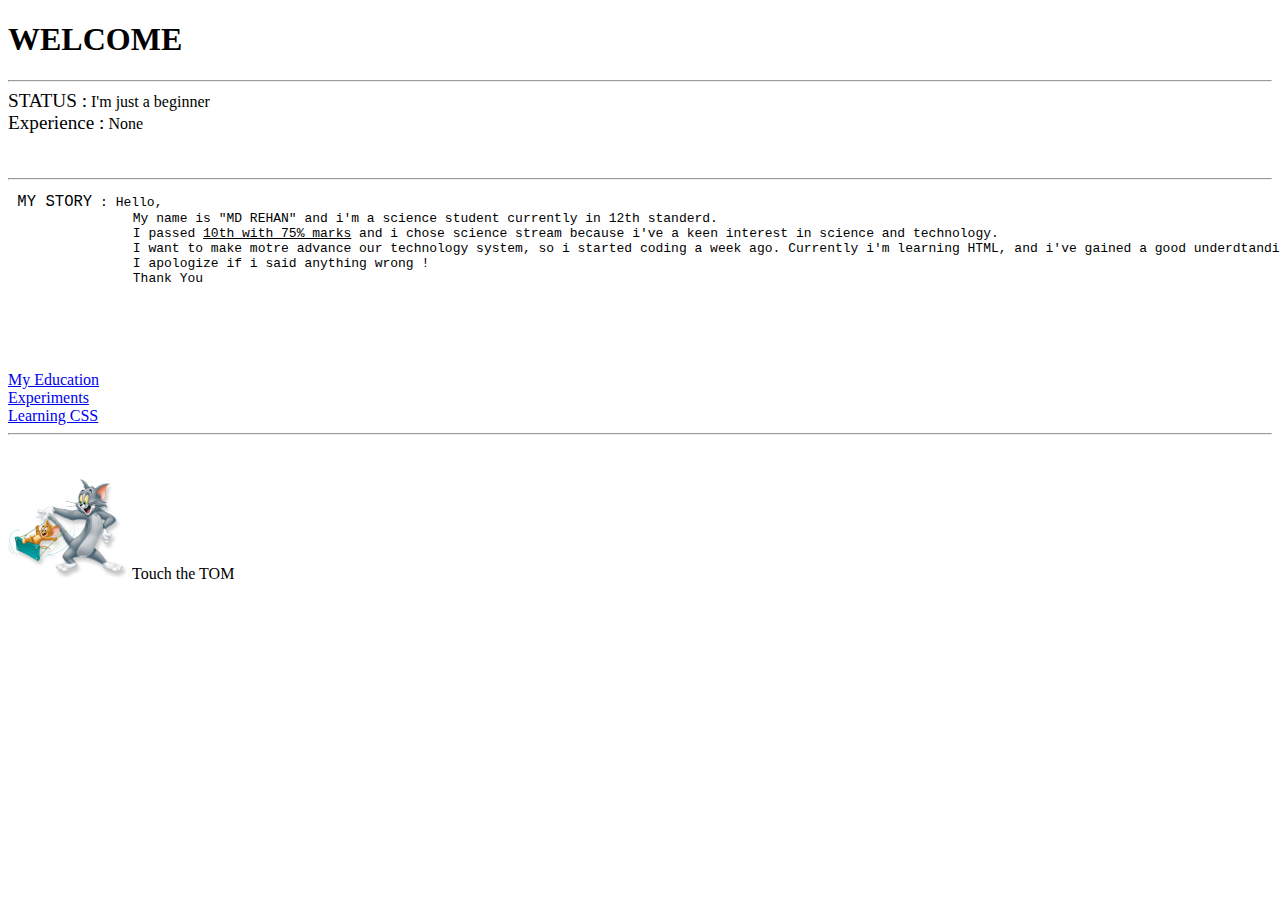
<file: index.html>
<!DOCTYPE html>
<html lang="en">
<head>
    <meta charset="UTF-8">
    <meta name="viewport" content="width=device-width, initial-scale=1.0">
    <title>My First Project</title>

</head>
     <h1>WELCOME</h1>
     <hr/>

<body>
    <header>
            <big>STATUS :</big> I'm just a beginner <br/>
            <big>Experience :</big> None
    </header>
<section>
<br/>
<br/>
<hr/>
</section>
<!--About Me-->
    <maim>
    <section> <pre>
<big> MY STORY</BIG> : Hello,
                My name is "MD REHAN" and i'm a science student currently in 12th standerd.
                I passed <u>10th with 75% marks</u> and i chose science stream because i've a keen interest in science and technology.
                I want to make motre advance our technology system, so i started coding a week ago. Currently i'm learning HTML, and i've gained a good underdtanding on it. I've faith that i'll master HTML  + CSS in a few months.
                I apologize if i said anything wrong !
                Thank You </pre>
    </section>
    </maim>


<footer>
    <br/>
    <br/>
    <br/>
    <br/>
        <a href="Education.html"target=_main> My Education </a> <br/>
        <a href="Experiment.html"target=_main> Experiments </a> <br/>
        <a href="New.html"target=_main> Learning CSS </a>
    <hr/>
    <br/>
    <br/>
        <a href="https://www.instagram.com/khetxb" target="_main"> <img src="/Tom.png" alt="Tom" Height="100"></a>
    Touch the TOM
</footer>
    
</body>
</html>
</file>
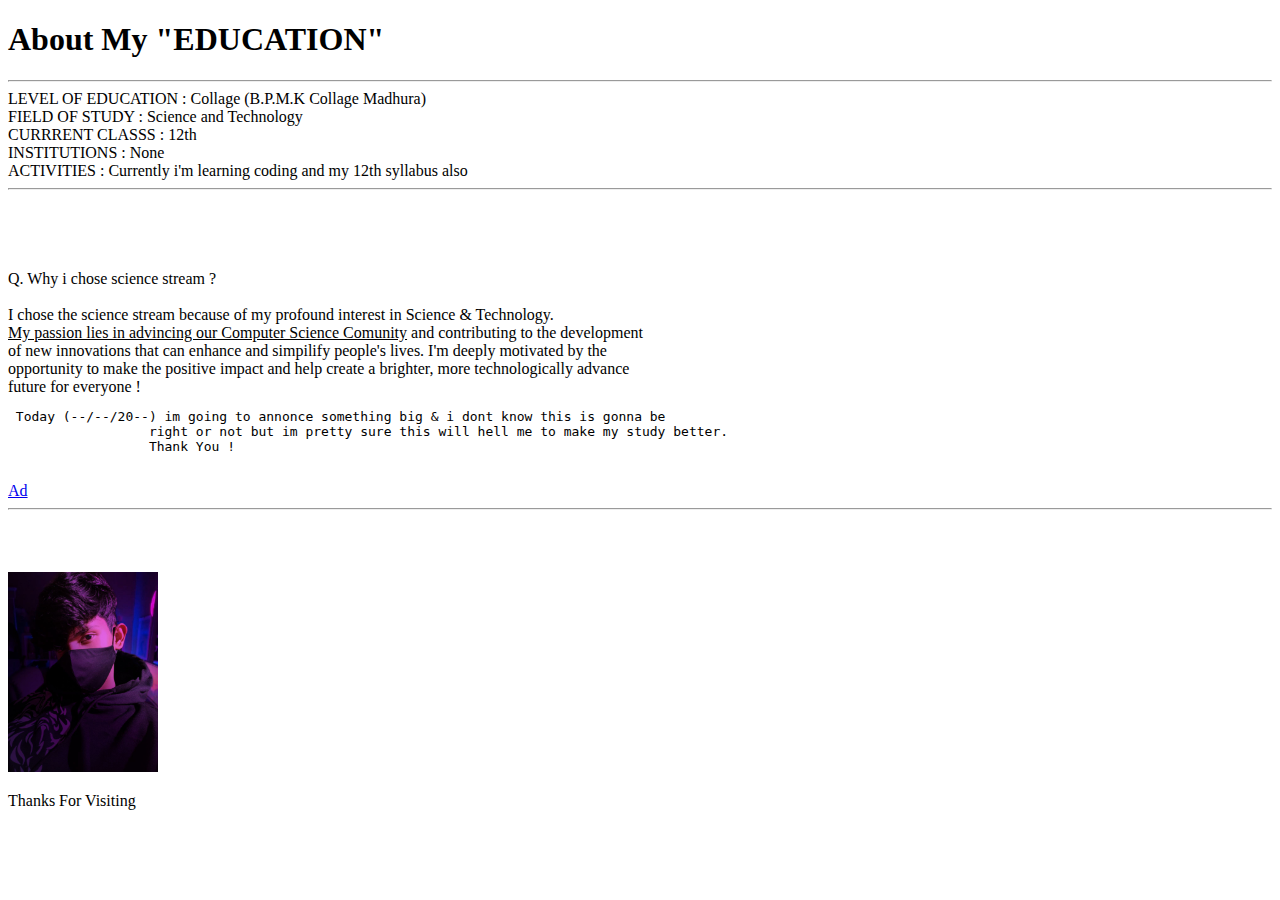
<file: Education.html>
<!DOCTYPE html>
<html lang="en">
<head>
    <meta charset="UTF-8">
    <meta name="viewport" content="width=device-width, initial-scale=1.0">
    <title>Education</title>
</head>
<h1>About My "EDUCATION"</h1>
<hr/>

<!--INFORMATION-->
<body>
    <header>
        LEVEL OF EDUCATION : Collage (B.P.M.K Collage Madhura) <br/>
        FIELD OF STUDY : Science and Technology <br/>
        CURRRENT CLASSS : 12th<br/>
        INSTITUTIONS : None<br/>
        ACTIVITIES : Currently i'm learning coding and my 12th syllabus also <br/>
    </header>
    <hr/>
<section>
<br/>
<br/>
<br/>
<br/>
    <main>
        <section>
        Q. Why i chose science stream ?<br/>
        <br/>
        I chose the science stream because of my profound interest in Science & Technology.<br/>
        <u>My passion lies in advincing our Computer Science Comunity</u> and contributing to the development <br/>
        of new innovations that can enhance and simpilify people's lives. I'm deeply motivated by the <br/>
        opportunity to make the positive impact and help create a brighter, more technologically advance <br>
        future for everyone !
        </section>

        <article>
            <pre> Today (--/--/20--) im going to annonce something big & i dont know this is gonna be
                  right or not but im pretty sure this will hell me to make my study better.
                  Thank You !
            </pre>
        </article>

        <aside>
            <a href="https://youtube.com/shorts/ClpZJvHA_us?si=rGPcokBFEME5UkFx"target=_main> Ad </a>
        </aside>
    </main>
    <hr/>
<section>
<br/>
<br/>
<br/>
    <footer>
        <a href="https://www.youtube.com/@khetaburrahman"> <img src="/rehan.jpg" height="200"> </a>
            <p> Thanks For Visiting </p>
    </footer>
</body>
</html>
</file>
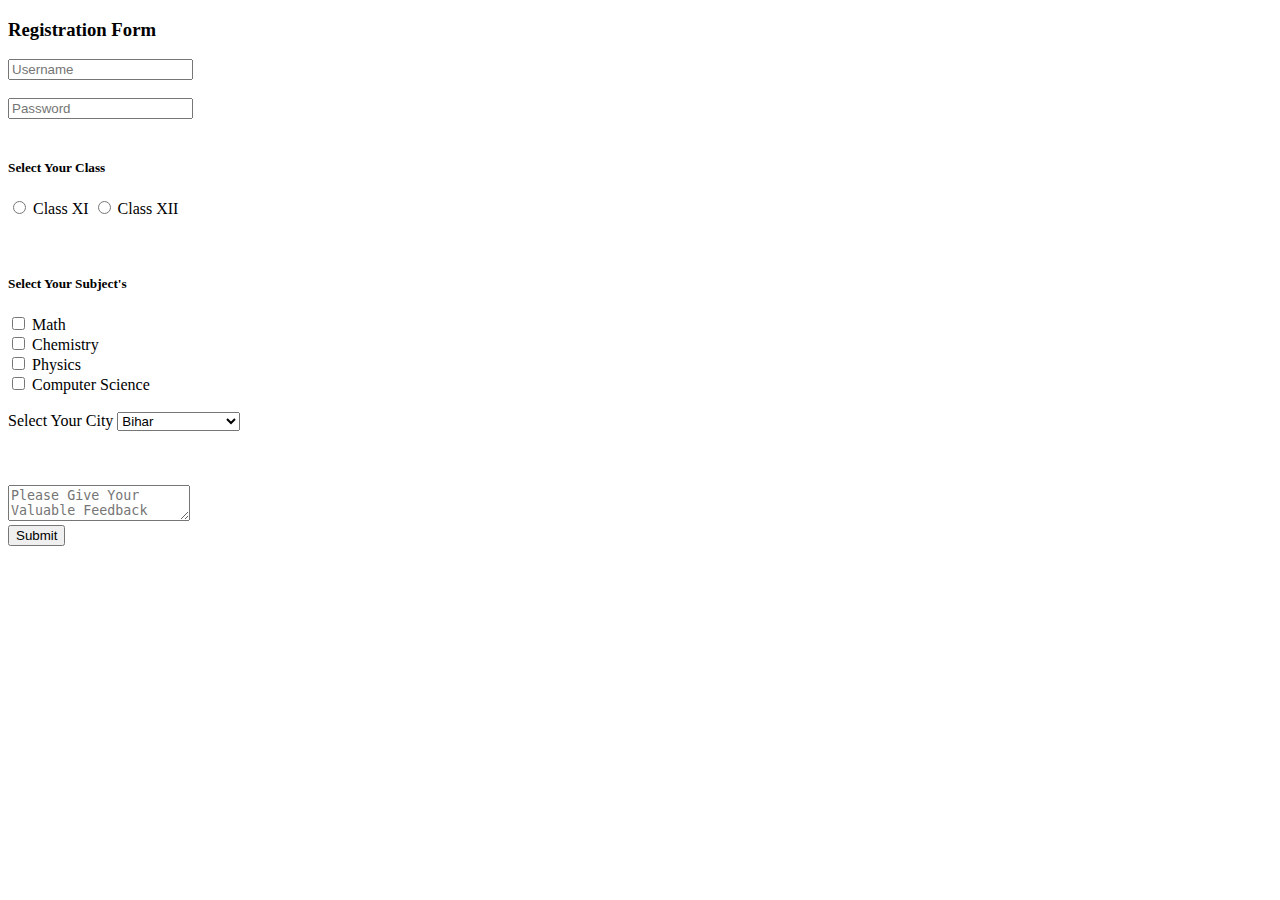
<file: Experiment.html>
<!DOCTYPE html>
<html lang="en">
<head>
    <meta charset="UTF-8">
    <meta http-equiv="X-UA-Compatible" content="IE=edge" />
    <meta name="viewport" content="width=device-width, initial-scale=1.0">
    <title> Eperiment </title>
</head>


   <!--  <header></header> -->
<div>
<!--     <main>
         <ol>
    <li> Apple </li>
    <ul>
        <li> Red </li>
    </ul>
    <li> Mango </li>
    <ul>
        <li> Yellow </li>
    </ul>
</ol>
</main>

 -->

<!-- <table>
    <thead>
      <caption> MY DATA </caption>
    <tr> 
       <th> Name </th>
       <th> Roll No. </th> -->
     <!--   <th colspan="2">
            INFORMATION
       </th>
    </tr>
</thead>  
<tbody>
    <tr>
       <td> Rehan </td>
       <td> 3883 </td>
    </tr>
     <tr>
        <td> Khetab </td>
        <td> 4884 </td>
     </tr>
     <tr> 
     <tr>
        <td> Anwar </td>
        <td> 4848 </td>
     </tr>
     <tr>
        <td> Zaz </td>
        <td> 9857 </td>
     </tr>
    </tbody>
</table> --> </div>
<body>

<form action="/action.php">
    <h3> Registration Form </h3>
    <input type="text" placeholder="Username"><br/><br/>
    <input type="Password" placeholder="Password"><br/><br/>

    <h5> Select Your Class </h5>
    <label for="01">
    <input type="radio" value="Class XI" name="Class" id="01"> Class XI
    </label>
    <label for="02">
    <input type="radio" value="Class XII" name="Class" id="02"> Class XII
    </label>
    <br/><br/>
    <br/>

    <h5> Select Your Subject's </h5> 
    <label for="math">
        <input type="checkbox" value="Math" name="Subject" id="01"> Math
    </label>
    <br/>
    <label for="Chemistry">
        <input type="checkbox" value="Chemistry" name="Subject" id="02"> Chemistry
    </label>
    <br/>
    <label for="Physics">
        <input type="checkbox" value="Physics" name="Subject" id="03"> Physics
    </label>
    <br/>
    <label for="CS">
        <input type="checkbox" value="CS" name="Subject" id="04"> Computer Science
    </label>
    <br/><br/>

    Select Your City
    <select name="City">
        <option value="Bihar"> Bihar </option>
        <option value="Delhi"> Delhi </option>
        <option value="Mumbai"> Mumbai </option>
        <option value="UP"> Uttar Pradesh </option>
        <option value="MP"> Madhya Pradesh </option>
        <option value="Kashmir"> Kahsmir </option>
        <option value="Panjab"> Panjab </option>
    </select>

    <br/><br/>
    <br/><br/>
    <textarea name="Feedback" id="01" placeholder="Please Give Your Valuable Feedback" rowsrf="5"></textarea><br/>
    <input type="submit" value="Submit">
    <br/><br/>
</form>
<!-- <div>
    <iframe width="560" height="315" src="Link" Control autoplay ></iframe>
</div> -->
<!-- <footer></footer> -->

</body>
</html>
</file>
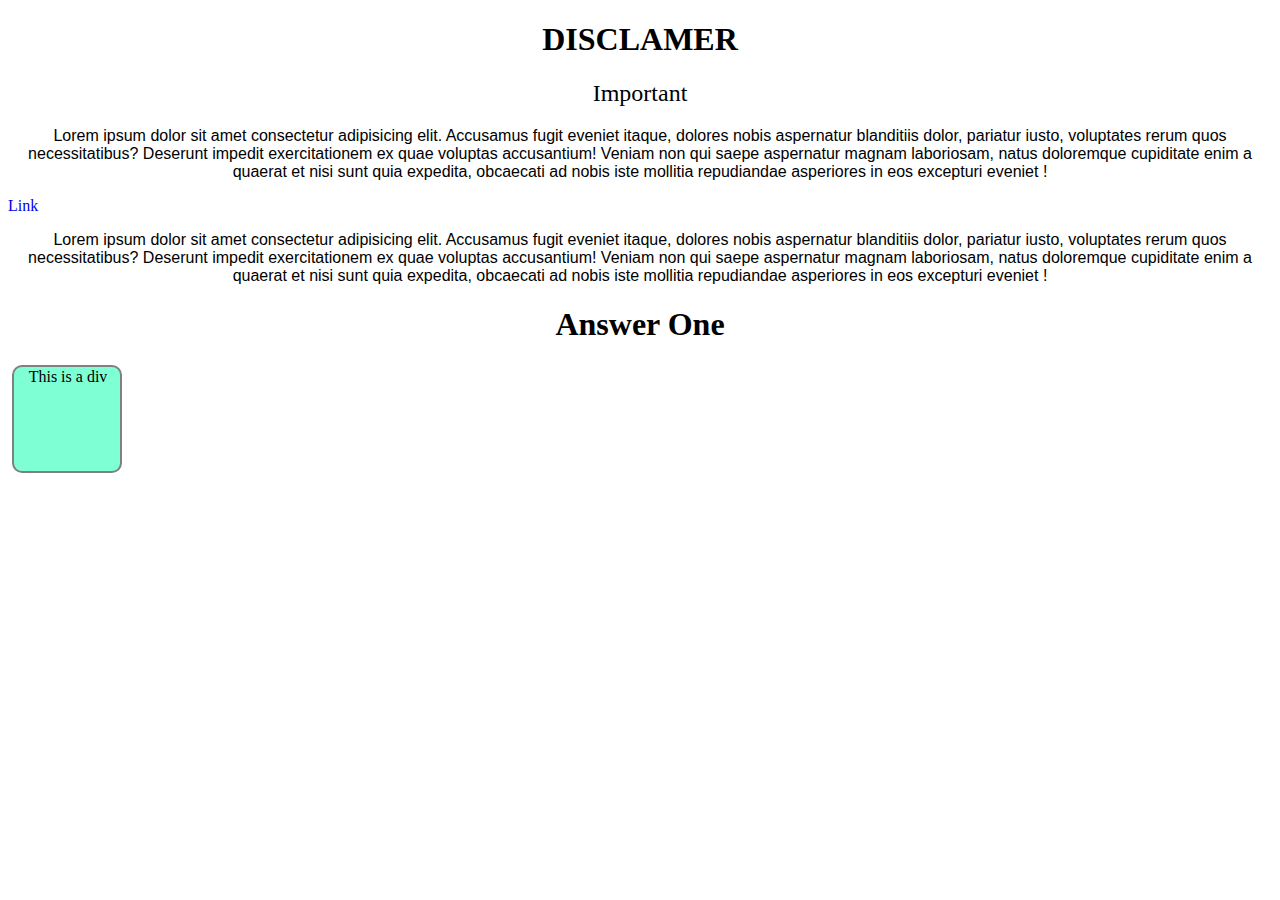
<file: New.html>
<!DOCTYPE html>
<html lang="en">
<head>
  <meta charset="UTF-8">
  <meta name="viewport" content="width=device-width, initial-scale=1.0">
  <title>Document</title>
<!--   <link
    href="https://cdn.jsdelivr.net/npm/remixicon@4.1.0/fonts/remixicon.css"
    rel="stylesheet"
/> -->
  <link rel="stylesheet" href="style.css">

<!--   <style>
    button {
      background-color: #0000ff;
      color: #ffffff;
    }
  </style>
</head>

<body>
  <h1 id="headingOne">Heading One</h1>
  <h1 id="HwadingTwon">Heading Two</h1>
  <h1 Class="One">Heading Three</h1><hr/>
  <p Class="One">This is a paragraph !</p><br/>

  <button > Click Me for Alert ! </button> -->

<!--    Answer ONe 
  <div id="box">
    Answer One
  </div> -->


<!--   Answer Two
<h1 class="Heading">Heading One</h1>
<h1 Class="Heading">Heading Three</h1>
<h1 class="Heading">Heading Three</h1> -->


<!-- Answer Three
<button  style="background-color: pink; ">Click Me </button> -->

<!-- <div id="container"> 
<img src="rehan.jpg">
<i class="ri-heart-3-fill"></i>
</div>

<script src="script.js"> </script>
 -->

<h1> DISCLAMER </h1>
<h2> Important </h2>
 <p id="first"> Lorem ipsum dolor sit amet consectetur adipisicing elit. Accusamus fugit eveniet itaque, dolores nobis aspernatur 
  blanditiis dolor, pariatur iusto, voluptates rerum quos necessitatibus? Deserunt impedit exercitationem ex quae voluptas accusantium!
 Veniam non qui saepe aspernatur magnam laboriosam, natus doloremque cupiditate enim a quaerat et nisi sunt quia expedita,
 obcaecati ad nobis iste mollitia repudiandae asperiores in eos excepturi eveniet !</p>
 <a href="https://www.google.com">Link</a>

 <p id="second"> Lorem ipsum dolor sit amet consectetur adipisicing elit. Accusamus fugit eveniet itaque, dolores nobis aspernatur 
  blanditiis dolor, pariatur iusto, voluptates rerum quos necessitatibus? Deserunt impedit exercitationem ex quae voluptas accusantium!
 Veniam non qui saepe aspernatur magnam laboriosam, natus doloremque cupiditate enim a quaerat et nisi sunt quia expedita,
 obcaecati ad nobis iste mollitia repudiandae asperiores in eos excepturi eveniet !</p>


 <h1 id="day2"> Answer one </h1>
<!--  <div id="outer">First One
  <div id="inner"> Second One

  </div>
 </div>
 -->


<div>
  This is a div 
</div>


 
</body>

</html>
</file>
<file: style.css>
/* html, body {
  height: 100%;
  width: 100%;
}

body {
  background-color:rgb(134, 134, 255);
  display: flex;
  align-items: center;
  justify-content: center;
}

#container {
  height: 400px;
  width: 350px;
  background-color:rgb(255, 0, 0);
  border-radius: 10px;
  overflow: hidden;
}

#container img {
  height: 100%;
  width : 100%;
  object-fit: cover;
  object-position: top;
  border-radius: 10px;
}


#container i {
  color: aliceblue;
  font-size: 80px;
  position: absolute;
  top: 50%;
  left: 50%;
  transform: translate(-50%, -50%) scale(0);
  transition: transform ease-in-out 0.3s;
}

#container i:hover {
  transform: translate(-50%, -50%) scale(1.2);
}
 */


/*  * {
  color: blue;
 }

 button {
  color: #ff3300;
 }

 #headingOne {
  color:#00fff4;
 }

 #HeadingTwo {
  color: #ffff00;
 }

.One {
  color: #ffaaee
 }

 #box  {
  color: #ffffff;
  background-color: #0000ff;
 }

 .Heading {
  Color: #ff0000;
 }

 button {
  background-color: #00ff15
 } */

/*  [ READ MDN ...... ] */







/* Day - 01 */

 p {
  text-align: center;
  line-height: none;
  text-transform: Normal;
 }

 h1 {
  text-align: center;
  font-family: serif;
  font-weight:900;
 }

 h2 {
  text-align: center;
  font-weight:100;
 }

 #second {
  font-family: arial;
 }

 #first {
  font-family:Helvetica, sans-serif;
 }


a {
  text-decoration: none;
}

/*  Day - 02 */

#day2 {
  text-align: center;
  text-transform: capitalize;
  font-family: 'Times New Roman';
}


#outer {
  font-size: 25px;
}

#inner {
  font-size: 10px;
}



div {
  text-align: center;
  height:100px;
  width: 100px;
  background-color: aquamarine;
/*   border-width: 2px;
  border-style: solid;
  border-color: gray; */
  border: 2px solid gray;
  border-radius: 10px;
  padding: 1px 2px 3px 4px;
  margin: 1px 2px 3px 4px;
}
</file>
